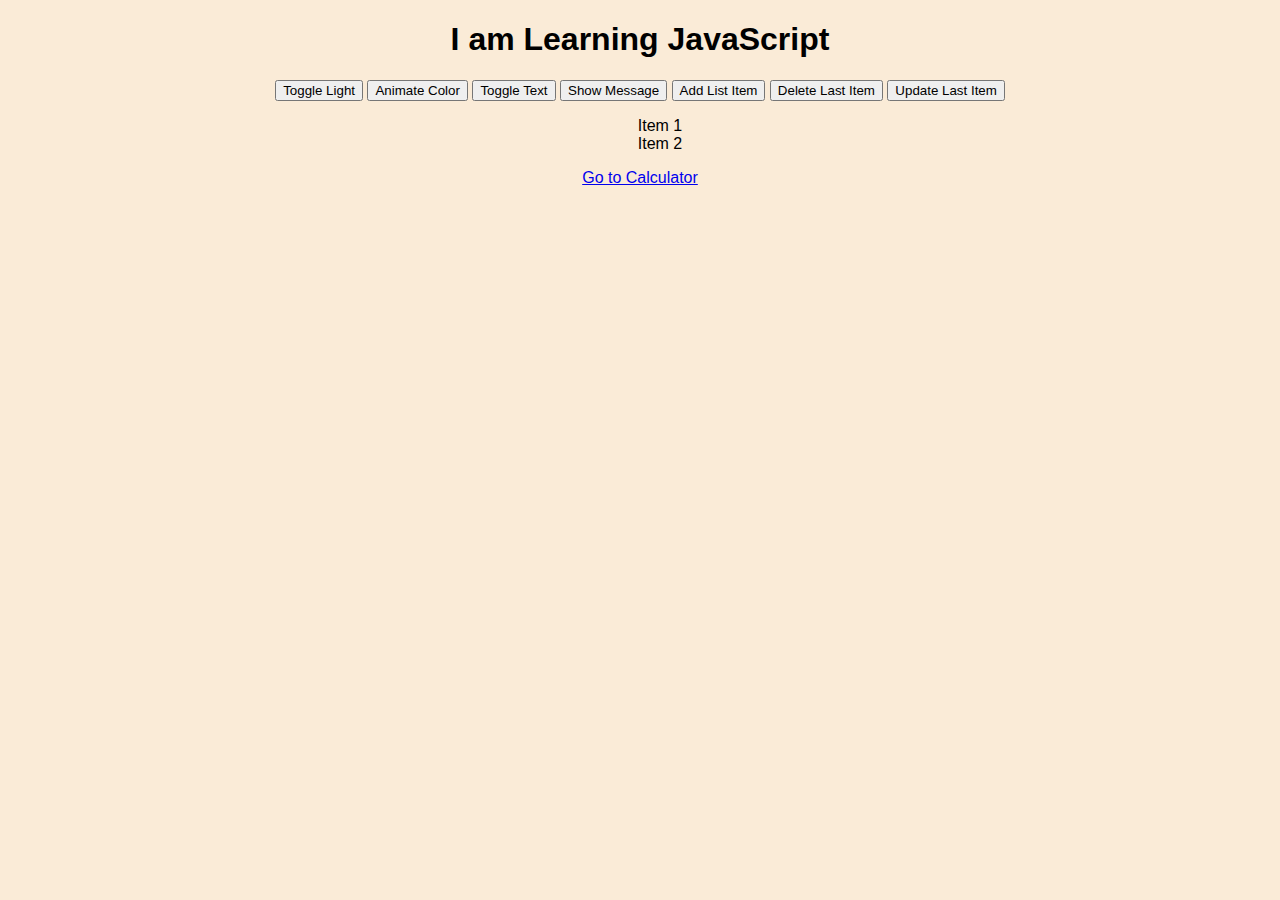
<file: index.html>
<!DOCTYPE html>
<html lang="en">
<head>
    <meta charset="UTF-8">
    <meta name="viewport" content="width=device-width, initial-scale=1.0">
    <title>Learning JavaScript</title>
    <link rel="stylesheet" href="styles/style.css">
</head>
<body style="background-color: antiquewhite;">
    <h1>I am Learning JavaScript</h1>

    <div class="button-class">
        <button class="button-for-light">Toggle Light</button>
        <button class="button-for-color">Animate Color</button>
        <button class="toggle-text">Toggle Text</button>
        <button class="show-message">Show Message</button>
        <button class="add-item">Add List Item</button>
        <button class="delete-item">Delete Last Item</button>
        <button class="update-item">Update Last Item</button>
    </div>

    <p class="message hidden">Hello! JavaScript is awesome. 🚀</p>

    <ul id="dynamic-list">
        <li>Item 1</li>
        <li>Item 2</li>
    </ul>
    
    <a href="calculator.html">Go to Calculator</a>
    
    <script src="js/first.js"></script>
</body>
</html>
</file>
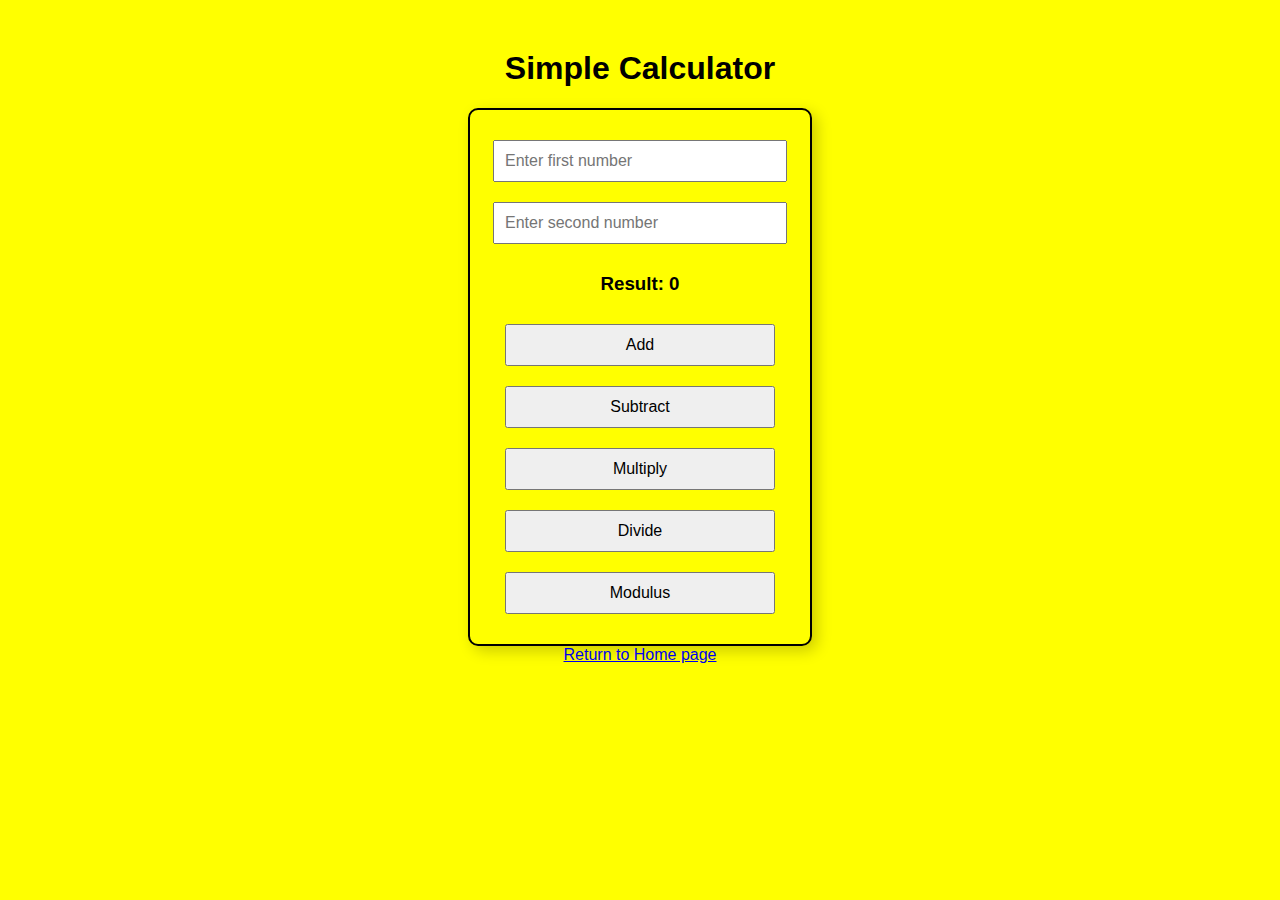
<file: calculator.html>
<!DOCTYPE html>
<html lang="en">
<head>
    <meta charset="UTF-8">
    <meta name="viewport" content="width=device-width, initial-scale=1.0">
    <title>Calculator</title>
    <style>
        body {
            font-family: Arial, sans-serif;
            text-align: center;
            margin: 50px;
        }
        .calculator {
            width: 300px;
            margin: auto;
            padding: 20px;
            border: 2px solid black;
            border-radius: 10px;
            box-shadow: 5px 5px 15px rgba(0,0,0,0.2);
        }
        input, button {
            width: 90%;
            margin: 10px 0;
            padding: 10px;
            font-size: 16px;
        }
        button {
            cursor: pointer;
        }
    </style>
</head>
<body style="background-color: darkgrey;">

    <h1>Simple Calculator</h1>

    <div class="calculator">
        <input type="number" id="num1" placeholder="Enter first number">
        <input type="number" id="num2" placeholder="Enter second number">
        <h3>Result: <span id="result">0</span></h3>

        <button onclick="calculate('add')">Add</button>
        <button onclick="calculate('subtract')">Subtract</button>
        <button onclick="calculate('multiply')">Multiply</button>
        <button onclick="calculate('divide')">Divide</button>
        <button onclick="calculate('modulus')">Modulus</button>

    </div>

    <a href="index.html">Return to Home page</a>
    <script src="js/calculator.js"></script>

</body>
</html>
</file>
<file: styles/style.css>
ul{
    list-style-type: none;
}

body {
    transition: background-color 0.5s ease;
    text-align: center;
    font-family: Arial, sans-serif;
}
.button-class {
    margin-top: 20px;
}
.hidden {
    display: none;
}
.message {
    margin-top: 20px;
    font-size: 18px;
    color: blue;
}
</file>
